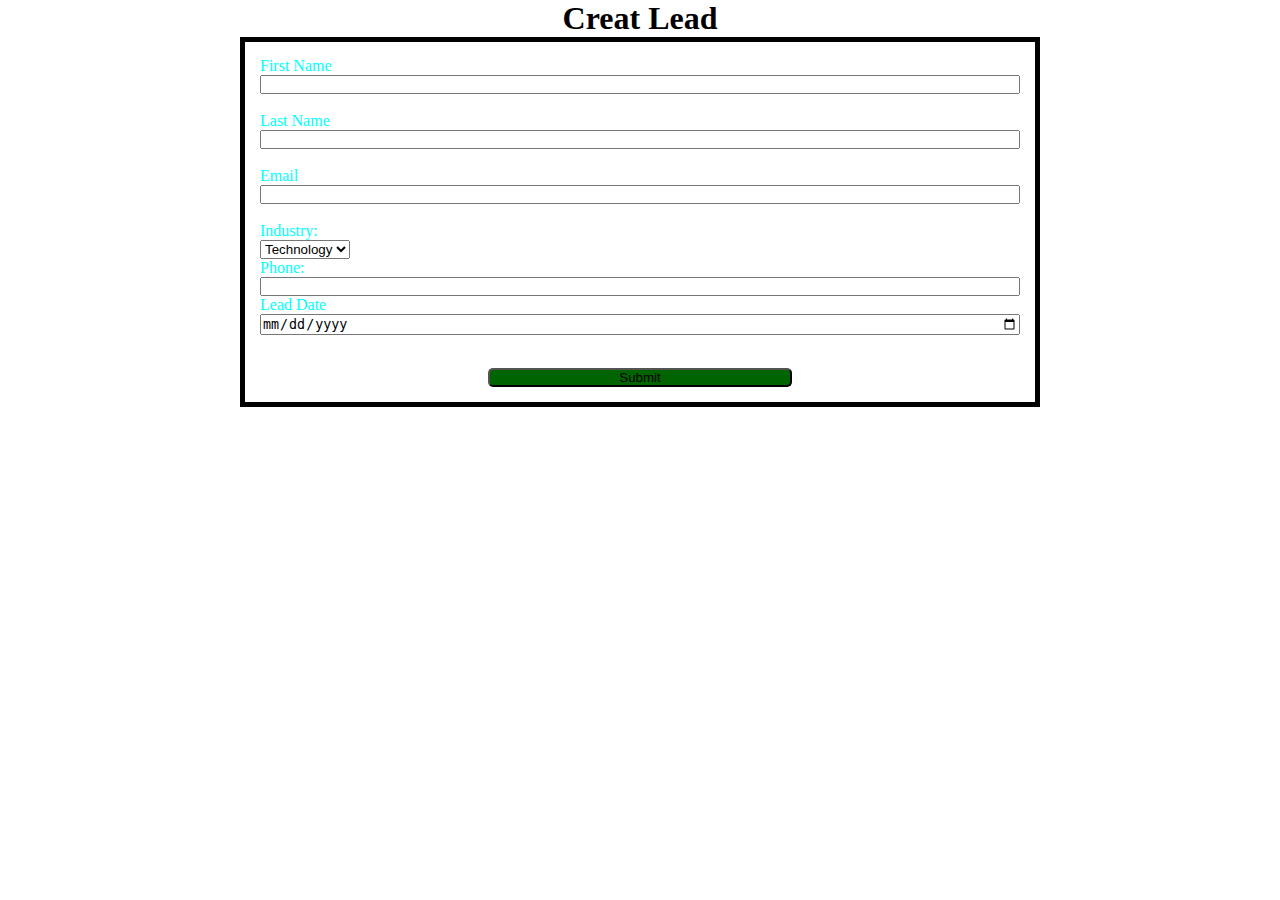
<file: index.htm>
<!DOCTYPE html>
<html lang="en">
<head>
    <meta charset="UTF-8">
    <meta name="viewport" content="width=device-width, initial-scale=1.0">
    <title>Web to Lead Form</title>
    <link rel="stylesheet" href="style.css">
    <script src="screapt.js"></script>
</head>
<body>
    <h1>Creat Lead</h1>
   
    <form action="https://webto.salesforce.com/servlet/servlet.WebToLead?encoding=UTF-8&orgId=00D5j000008wgF6" method="POST" onsubmit="handelsubmit()">
    
    <input type=hidden name="oid" value="00D5j000008wgF6">
    <input type=hidden name="retURL" value="http://https://login.salesforce.com">
    <input type=hidden name="	Lead_Date__c" class="outputdate">
    
  
    
    <label for="first_name">First Name</label><input  id="first_name" maxlength="40" name="first_name" size="20" type="text" required="true" /><br>
    
    <label for="last_name">Last Name</label><input  id="last_name" maxlength="80" name="last_name" size="20" type="text" required="true" /><br>
    
    <label for="email">Email</label><input  id="email" maxlength="80" name="email" size="20" type="text" required="true"/><br>

    <label for="industry">Industry:</label>
<select id="industry" name="industry" required>
    <option value="Technology">Technology</option>
    <option value="Healthcare">Healthcare</option>
    <option value="Finance">Finance</option>
    <!-- Add other options as necessary -->
</select>

<label for="phone">Phone:</label>
<input type="tel" id="phone" name="phone" required>



    <label for="Lead Date">Lead Date</label><input   type="date" class="inputdate" required="true" /><br>
    

    
    <input type="submit" name="submit" class="submit">
    
    </form>
    
</body>
</html>
</file>
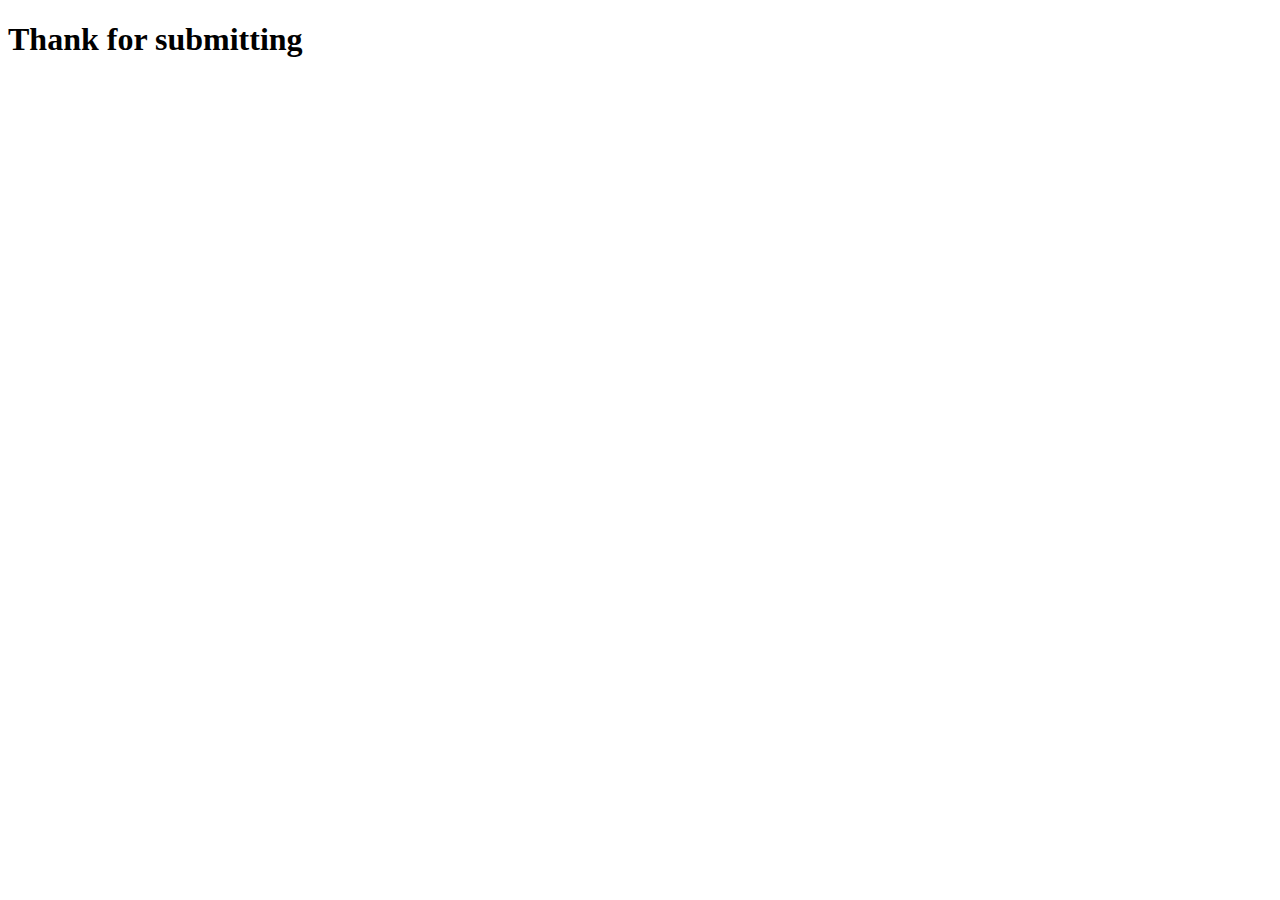
<file: thanks.html>
<!DOCTYPE html>
<html lang="en">
<head>
    <meta charset="UTF-8">
    <meta name="viewport" content="width=device-width, initial-scale=1.0">
    <title>Document</title>
</head>
<body>
    <h1>Thank for submitting</h1>
</body>
</html>
</file>
<file: style.css>
*{
    padding: 0;
    margin: 0;
    box-sizing: border-box;
}

h1{
    
    text-align: center;
}

input,label{
    display: block;

}

input{
    width: 100%;
}

label{
    color: aqua;
}

.submit{
    margin: 15px auto 0 auto;
    width: 40%;
    background-color: darkgreen;
    border-radius: 5px;
}

form{
    min-width: 500px;
    max-width: 800px;
    margin: auto;
    border: 5px solid black;
    padding: 15px;
}
</file>
